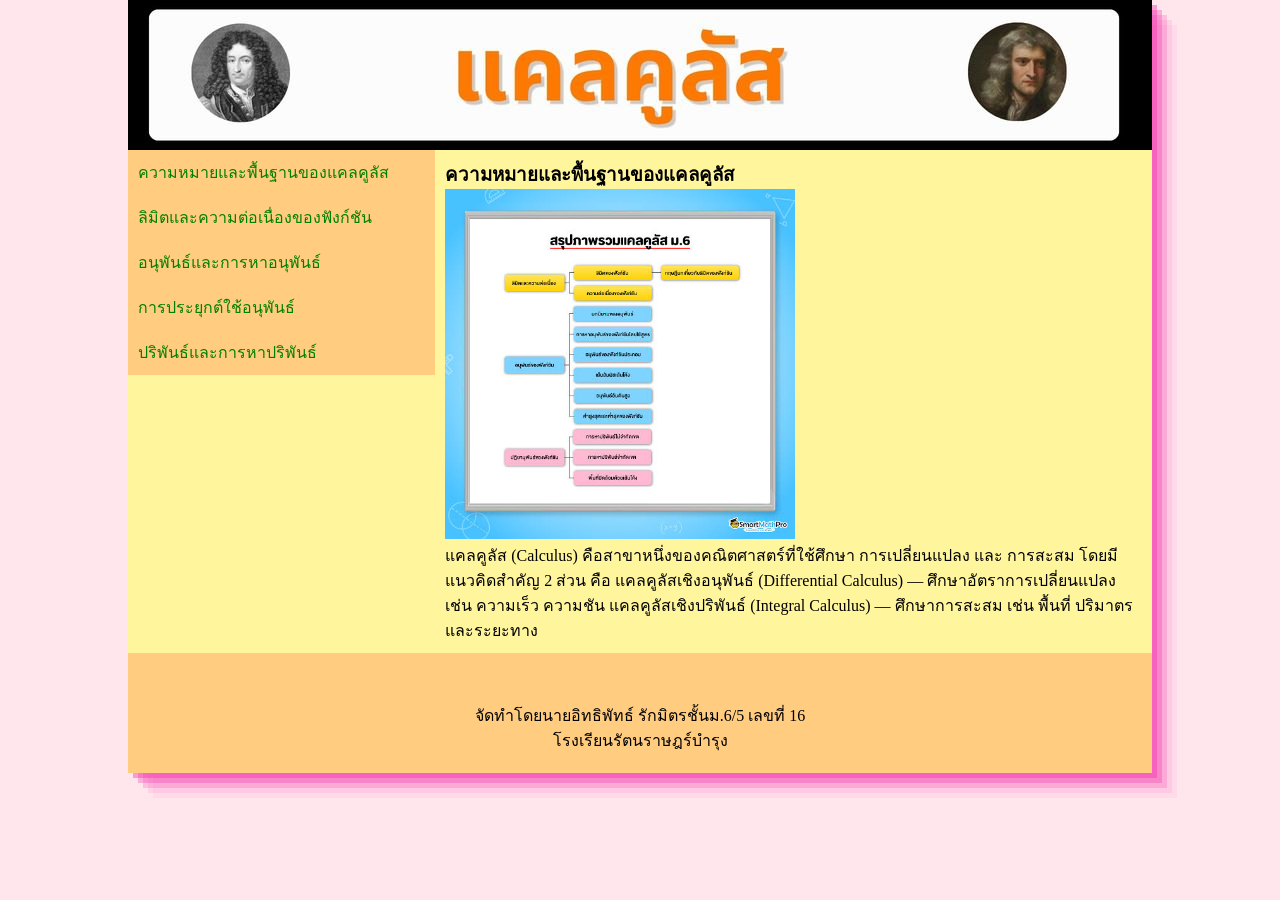
<file: index.html>
<!DOCTYPE html>
<html lang="th">
<head>
<meta charset="utf-8">
<link rel="stylesheet" href="mystyle.css">
<title>ความหมายและพื้นฐานของแคลคูลัส</title>

</head>
<body>
<div class="container">
<header></header>

<section>

    <nav>
            <ul style="list-style-type:none;margin:0;padding=0;">
            <li><a href="index.html">ความหมายและพื้นฐานของแคลคูลัส</a></li>
            <li><a href="p2.html">ลิมิตและความต่อเนื่องของฟังก์ชัน </a></li>
            <li><a href="p3.html">อนุพันธ์และการหาอนุพันธ์</a></li>
            <li><a href="p4.html">การประยุกต์ใช้อนุพันธ์</a></li>
            <li><a href="p5.html">ปริพันธ์และการหาปริพันธ์</a></li>


            </ul>
    </nav>

    <article>
    <h1>ความหมายและพื้นฐานของแคลคูลัส</h1>
     <img src="images/p1.jpg" style="width:350px;">
        <p>
       แคลคูลัส (Calculus) คือสาขาหนึ่งของคณิตศาสตร์ที่ใช้ศึกษา การเปลี่ยนแปลง และ การสะสม โดยมีแนวคิดสำคัญ 2 ส่วน คือ
แคลคูลัสเชิงอนุพันธ์ (Differential Calculus) — ศึกษาอัตราการเปลี่ยนแปลง เช่น ความเร็ว ความชัน
แคลคูลัสเชิงปริพันธ์ (Integral Calculus) — ศึกษาการสะสม เช่น พื้นที่ ปริมาตร และระยะทาง
        </p>
    
</section>

<footer>
    <p>จัดทำโดยนายอิทธิพัทธ์ รักมิตรชั้นม.6/5 เลขที่ 16<br>โรงเรียนรัตนราษฎร์บำรุง</p>
</footer>
</div>

</body>

</html>
</file>
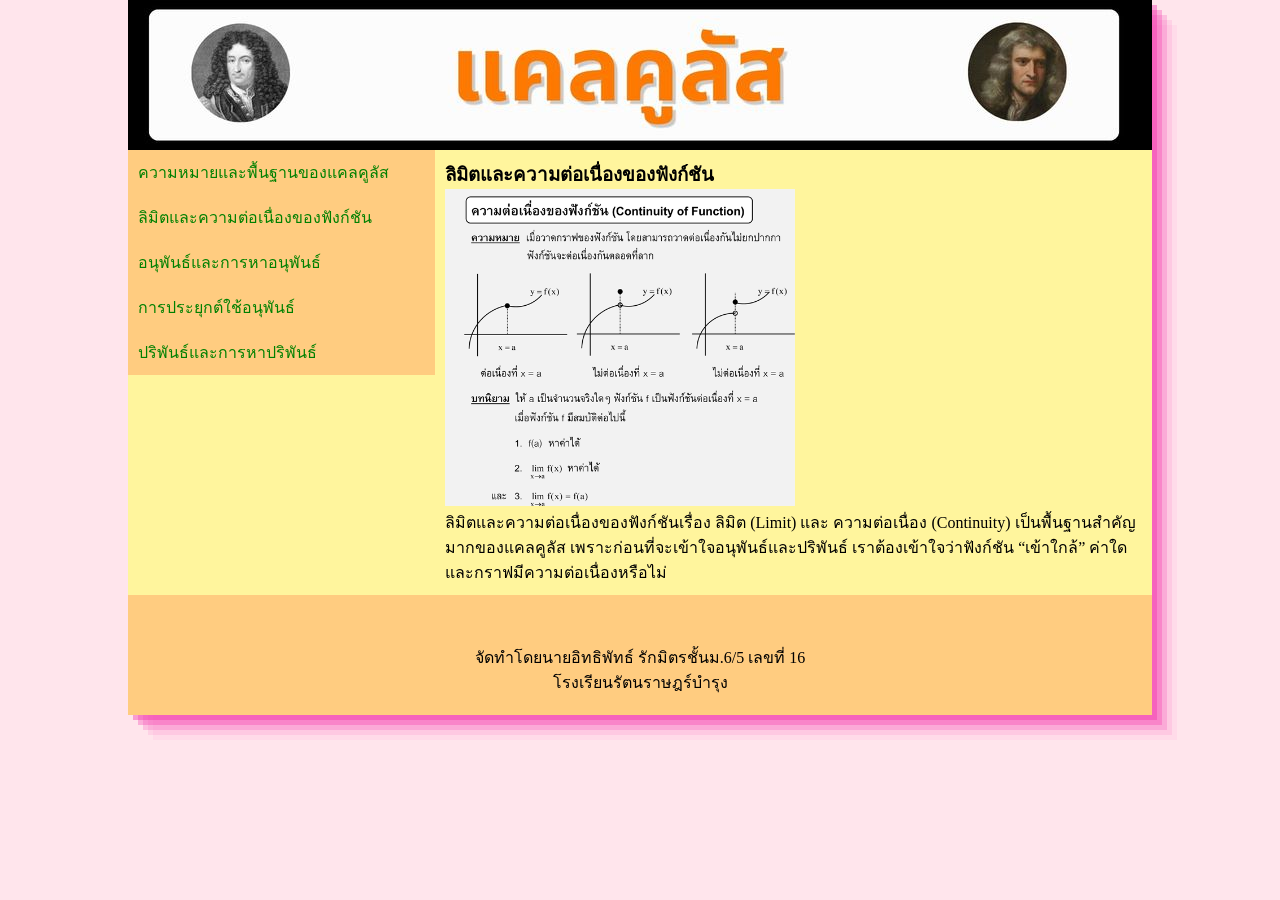
<file: p2.html>
<!DOCTYPE html>
<html lang="th">
<head>
<meta charset="utf-8">
<link rel="stylesheet" href="mystyle.css">
<title>ลิมิตและความต่อเนื่องของฟังก์ชัน</title>

</head>
<body>
<div class="container">
<header></header>

<section>

    <nav>
            <ul style="list-style-type:none;margin:0;padding=0;">
            <li><a href="index.html">ความหมายและพื้นฐานของแคลคูลัส</a></li>
            <li><a href="p2.html">ลิมิตและความต่อเนื่องของฟังก์ชัน</a></li>
            <li><a href="p3.html">อนุพันธ์และการหาอนุพันธ์</a></li>
            <li><a href="p4.html">การประยุกต์ใช้อนุพันธ์</a></li>
            <li><a href="p5.html">ปริพันธ์และการหาปริพันธ์</a></li>


            </ul>
    </nav>

    <article>
    <h1>ลิมิตและความต่อเนื่องของฟังก์ชัน</h1>
     <img src="images/p2.jpg" style="width:350px;">
        <p>ลิมิตและความต่อเนื่องของฟังก์ชันเรื่อง ลิมิต (Limit) และ ความต่อเนื่อง (Continuity) เป็นพื้นฐานสำคัญมากของแคลคูลัส เพราะก่อนที่จะเข้าใจอนุพันธ์และปริพันธ์ เราต้องเข้าใจว่าฟังก์ชัน “เข้าใกล้” ค่าใด และกราฟมีความต่อเนื่องหรือไม่
               </p>
    </article>

</section>

<footer>
    <p>จัดทำโดยนายอิทธิพัทธ์ รักมิตรชั้นม.6/5 เลขที่ 16<br>โรงเรียนรัตนราษฎร์บำรุง</p>
</footer>

</div>

</body>
</html>
</file>
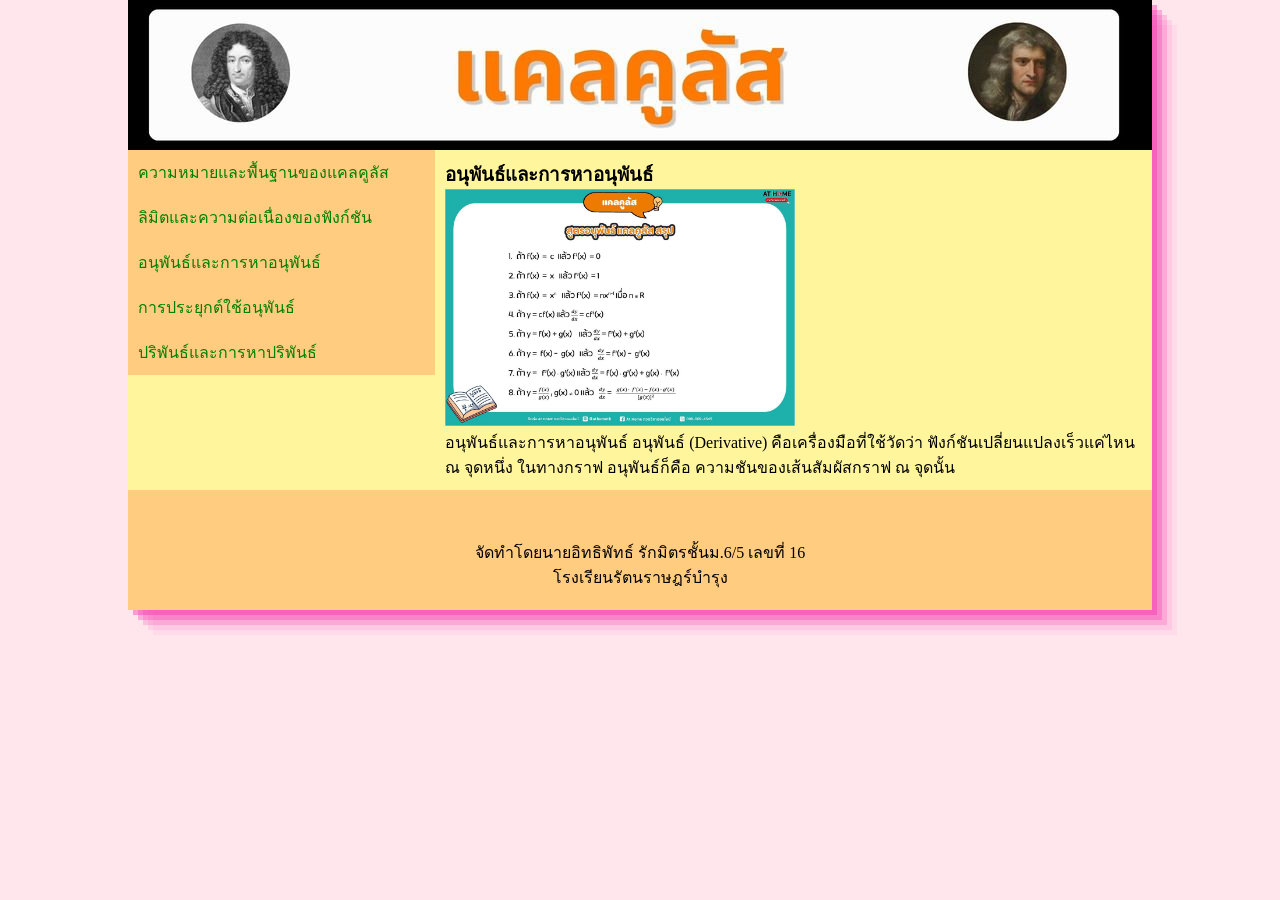
<file: p3.html>
<!DOCTYPE html>
<html lang="th">
<head>
<meta charset="utf-8">
<link rel="stylesheet" href="mystyle.css">
<title>อนุพันธ์และการหาอนุพันธ์</title>

</head>
<body>
<div class="container">
<header></header>

<section>

    <nav>
            <ul style="list-style-type:none;margin:0;padding=0;">
            <li><a href="index.html">ความหมายและพื้นฐานของแคลคูลัส</a></li>
            <li><a href="p2.html">ลิมิตและความต่อเนื่องของฟังก์ชัน</a></li>
            <li><a href="p3.html">อนุพันธ์และการหาอนุพันธ์</a></li>
            <li><a href="p4.html">การประยุกต์ใช้อนุพันธ์</a></li>
            <li><a href="p5.html">ปริพันธ์และการหาปริพันธ์</a></li>


            </ul>
    </nav>

    <article>
    <h1>อนุพันธ์และการหาอนุพันธ์</h1>
     <img src="images/p3.jpg" style="width:350px;">
        <p>
        อนุพันธ์และการหาอนุพันธ์
อนุพันธ์ (Derivative) คือเครื่องมือที่ใช้วัดว่า ฟังก์ชันเปลี่ยนแปลงเร็วแค่ไหน ณ จุดหนึ่ง ในทางกราฟ อนุพันธ์ก็คือ ความชันของเส้นสัมผัสกราฟ ณ จุดนั้น
        </p>
    </article>

</section>

<footer>
    <p>จัดทำโดยนายอิทธิพัทธ์ รักมิตรชั้นม.6/5 เลขที่ 16<br>โรงเรียนรัตนราษฎร์บำรุง</p>
</footer>

</div>

</body>
</html>
</file>
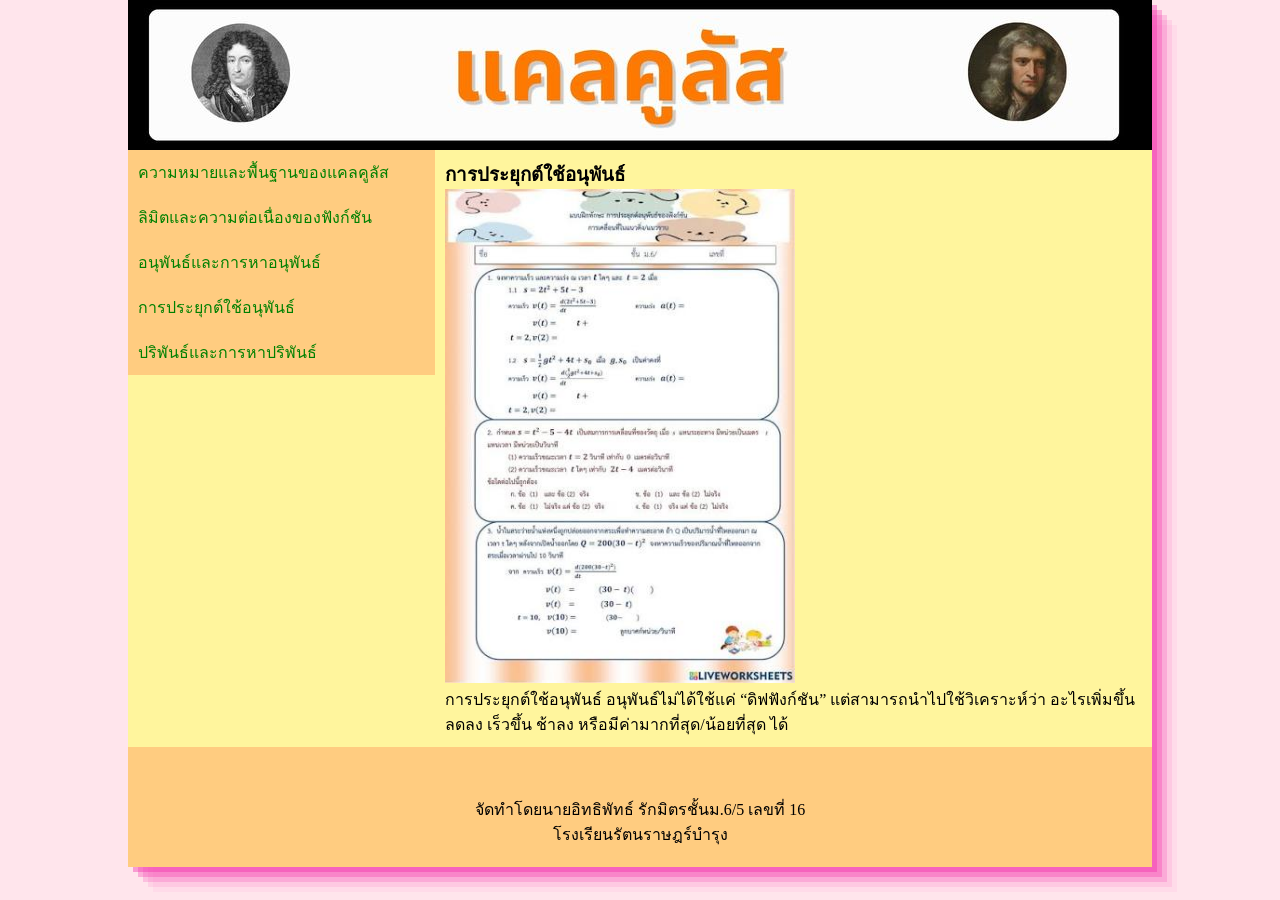
<file: p4.html>
<!DOCTYPE html>
<html lang="th">
<head>
<meta charset="utf-8">
<link rel="stylesheet" href="mystyle.css">
<title>การประยุกต์ใช้อนุพันธ์</title>

</head>
<body>
<div class="container">
<header></header>

<section>

    <nav>
            <ul style="list-style-type:none;margin:0;padding=0;">
            <li><a href="index.html">ความหมายและพื้นฐานของแคลคูลัส</a></li>
            <li><a href="p2.html">ลิมิตและความต่อเนื่องของฟังก์ชัน</a></li>
            <li><a href="p3.html">อนุพันธ์และการหาอนุพันธ์</a></li>
            <li><a href="p4.html">การประยุกต์ใช้อนุพันธ์</a></li>
            <li><a href="p5.html">ปริพันธ์และการหาปริพันธ์</a></li>


            </ul>
    </nav>

    <article>
    <h1>การประยุกต์ใช้อนุพันธ์</h1>
     <img src="images/p4.jpg" style="width:350px;">
        <p>
        การประยุกต์ใช้อนุพันธ์
อนุพันธ์ไม่ได้ใช้แค่ “ดิฟฟังก์ชัน” แต่สามารถนำไปใช้วิเคราะห์ว่า อะไรเพิ่มขึ้น ลดลง เร็วขึ้น ช้าลง หรือมีค่ามากที่สุด/น้อยที่สุด ได้
        </p>
    </article>

</section>

<footer>
    <p>จัดทำโดยนายอิทธิพัทธ์ รักมิตรชั้นม.6/5 เลขที่ 16<br>โรงเรียนรัตนราษฎร์บำรุง</p>
</footer>

</div>

</body>
</html>
</file>
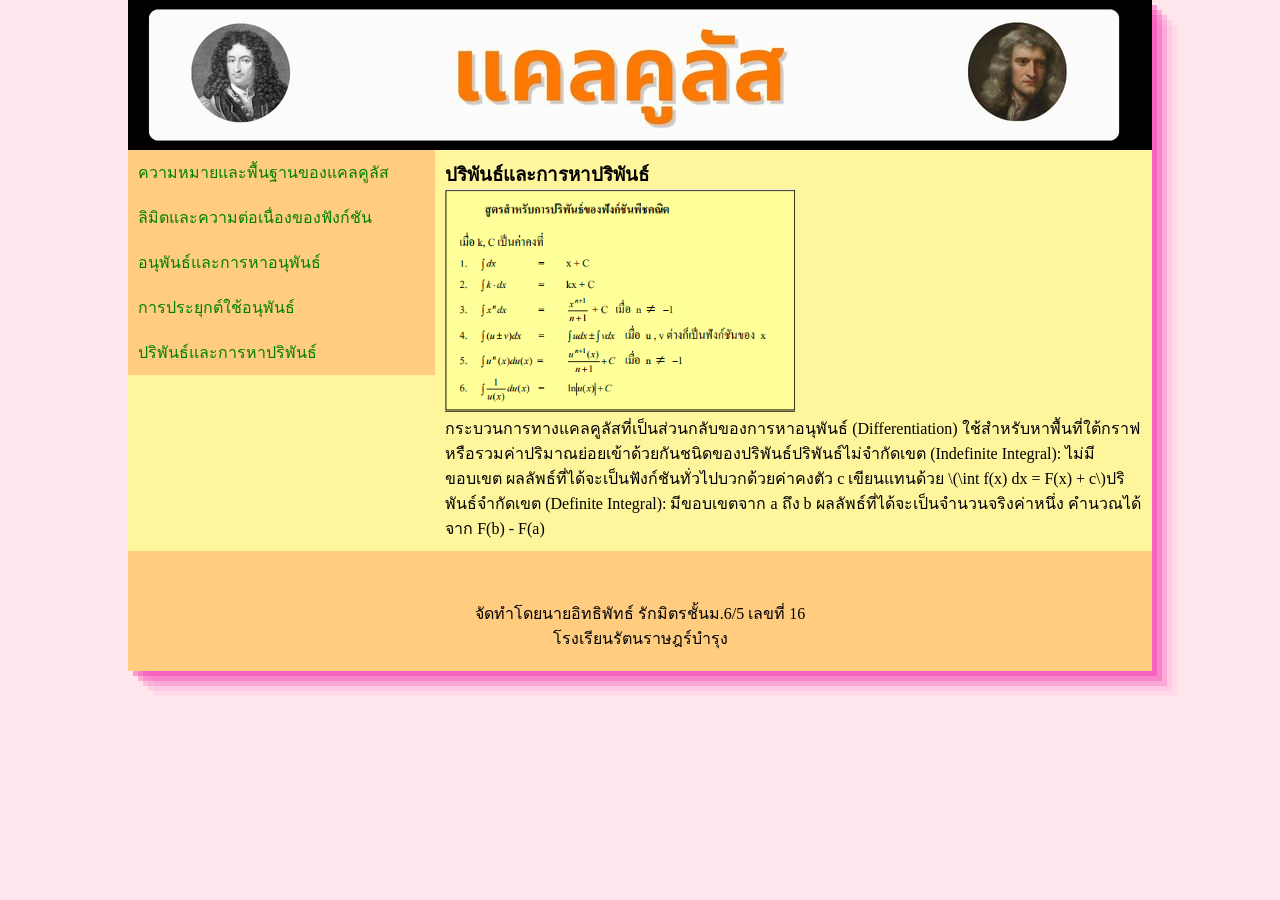
<file: p5.html>
<!DOCTYPE html>
<html lang="th">
<head>
<meta charset="utf-8">
<link rel="stylesheet" href="mystyle.css">
<title>ปริพันธ์และการหาปริพันธ์</title>

</head>
<body>
<div class="container">
<header></header>

<section>

    <nav>
            <ul style="list-style-type:none;margin:0;padding=0;">
            <li><a href="index.html">ความหมายและพื้นฐานของแคลคูลัส</a></li>
            <li><a href="p2.html">ลิมิตและความต่อเนื่องของฟังก์ชัน</a></li>
            <li><a href="p3.html">อนุพันธ์และการหาอนุพันธ์</a></li>
            <li><a href="p4.html">การประยุกต์ใช้อนุพันธ์</a></li>
            <li><a href="p5.html">ปริพันธ์และการหาปริพันธ์</a></li>


            </ul>
    </nav>

    <article>
    <h1>ปริพันธ์และการหาปริพันธ์</h1>
  <img src="images/p5.jpg" style="width:350px;">
        <p>
กระบวนการทางแคลคูลัสที่เป็นส่วนกลับของการหาอนุพันธ์ (Differentiation) ใช้สำหรับหาพื้นที่ใต้กราฟหรือรวมค่าปริมาณย่อยเข้าด้วยกันชนิดของปริพันธ์ปริพันธ์ไม่จำกัดเขต (Indefinite Integral): ไม่มีขอบเขต ผลลัพธ์ที่ได้จะเป็นฟังก์ชันทั่วไปบวกด้วยค่าคงตัว c เขียนแทนด้วย \(\int f(x) dx = F(x) + c\)ปริพันธ์จำกัดเขต (Definite Integral): มีขอบเขตจาก a ถึง b ผลลัพธ์ที่ได้จะเป็นจำนวนจริงค่าหนึ่ง คำนวณได้จาก F(b) - F(a)
       
        </p>
    </article>

</section>

<footer>
    <p>จัดทำโดยนายอิทธิพัทธ์ รักมิตรชั้นม.6/5 เลขที่ 16<br>โรงเรียนรัตนราษฎร์บำรุง</p>
</footer>

</div>

</body>
</html>
</file>
<file: mystyle.css>
body{
        background-color:#FFE5EC;

}
*{
    box-sizing:border-box;
    margin: 0;
    padding:0;

}

.container{
    width:1024px;
    margin: 0 auto;
    box-shadow: rgba(240, 46, 170, 0.4) 5px 5px, rgba(240, 46, 170, 0.3) 10px 10px, rgba(240, 46, 170, 0.2) 15px 15px, rgba(240, 46, 170, 0.1) 20px 20px, rgba(240, 46, 170, 0.05) 25px 25px;
   
}

header{
       background-image:url(images/header.jpg);
       height:150px;
   
}

nav{
    background-color:#FFF59D;
    float:left;
    width:30%;
   
}

article{
    flex:1;
    background-color:#FFF59D;
    width:70%;
    padding:10px;
   
}

section{
   
    display:flex;
   
}

footer{

    background-color:#FFCC80;
    height:120px;
    text-align:center;
    padding:50px;
   
}
a:link{
       color:green;
       text-decoration:none;
       background-color:#FFCC80;
       display:block;
       width:100%;
       padding:10px;}
       a:visited{color:red;}
       a:hover{color:blue;background-color:#87CEFA;}
       a:active{color:yellow;}
</file>
